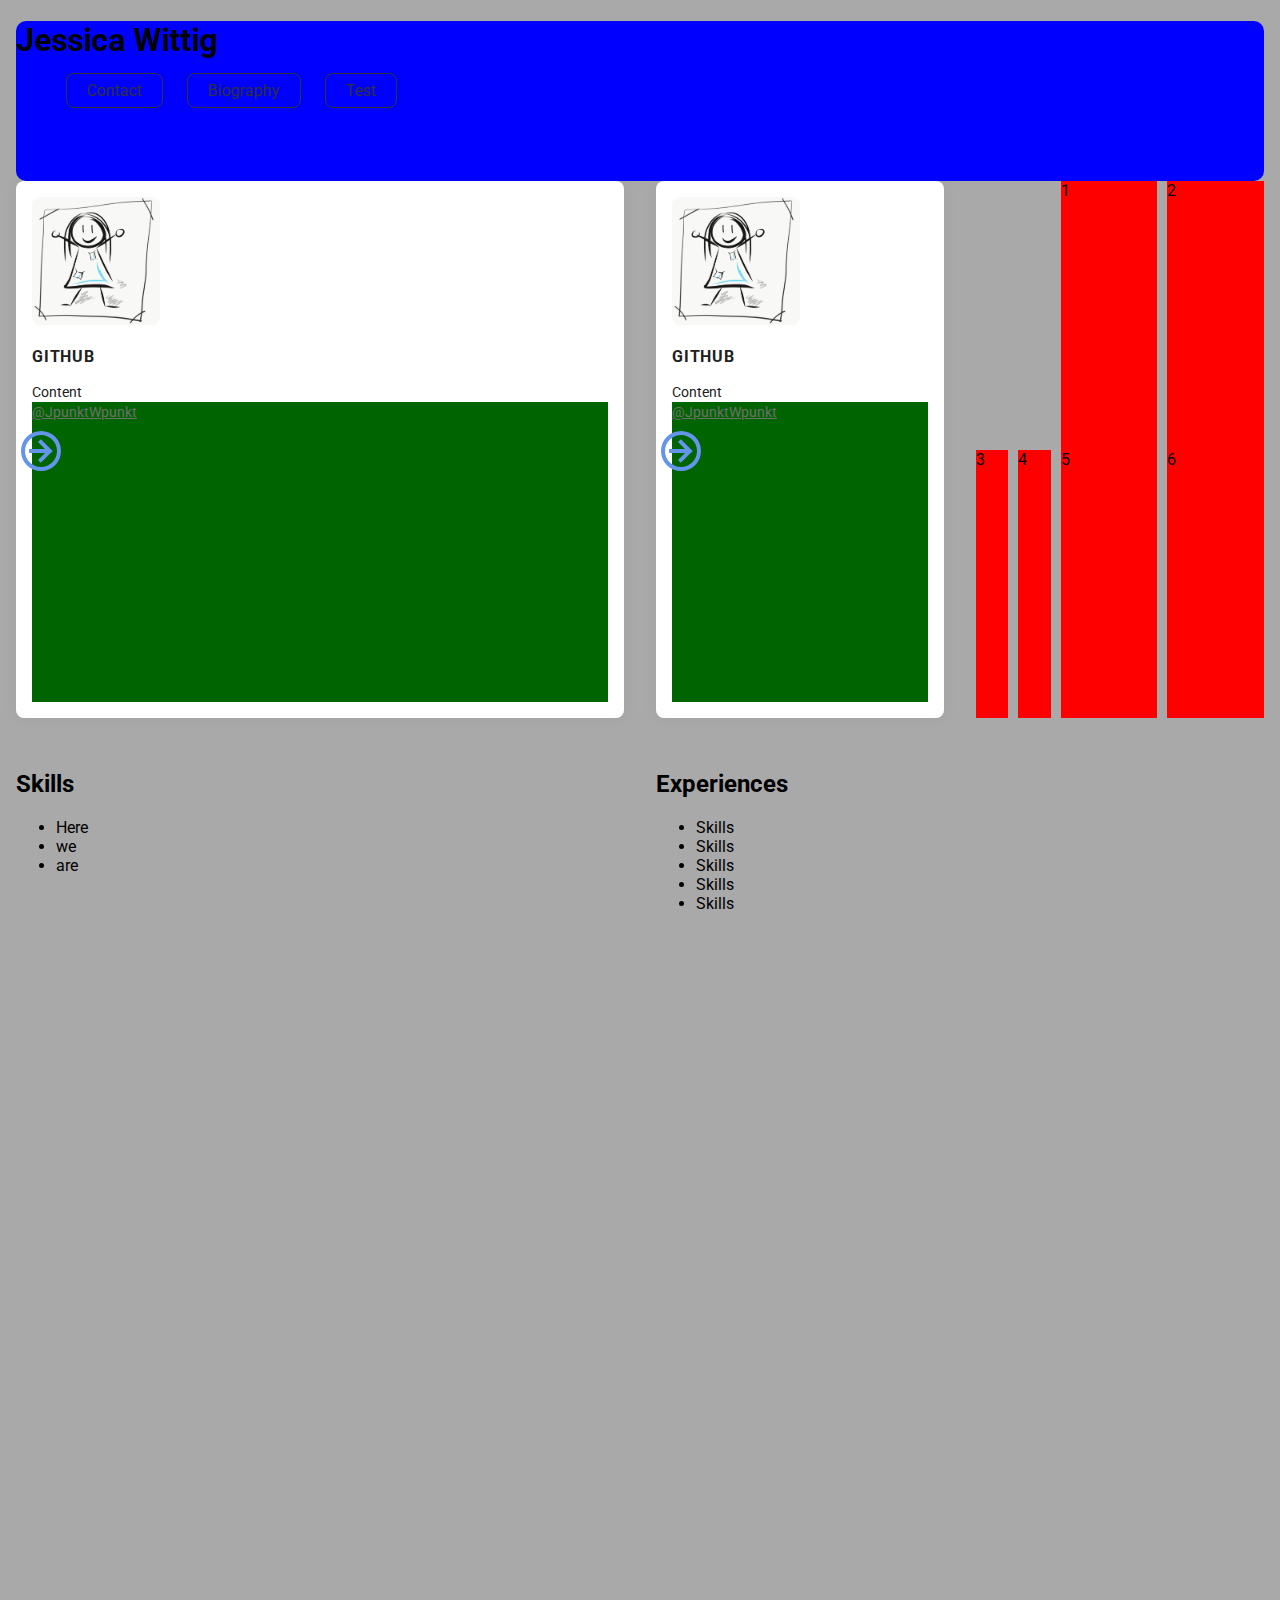
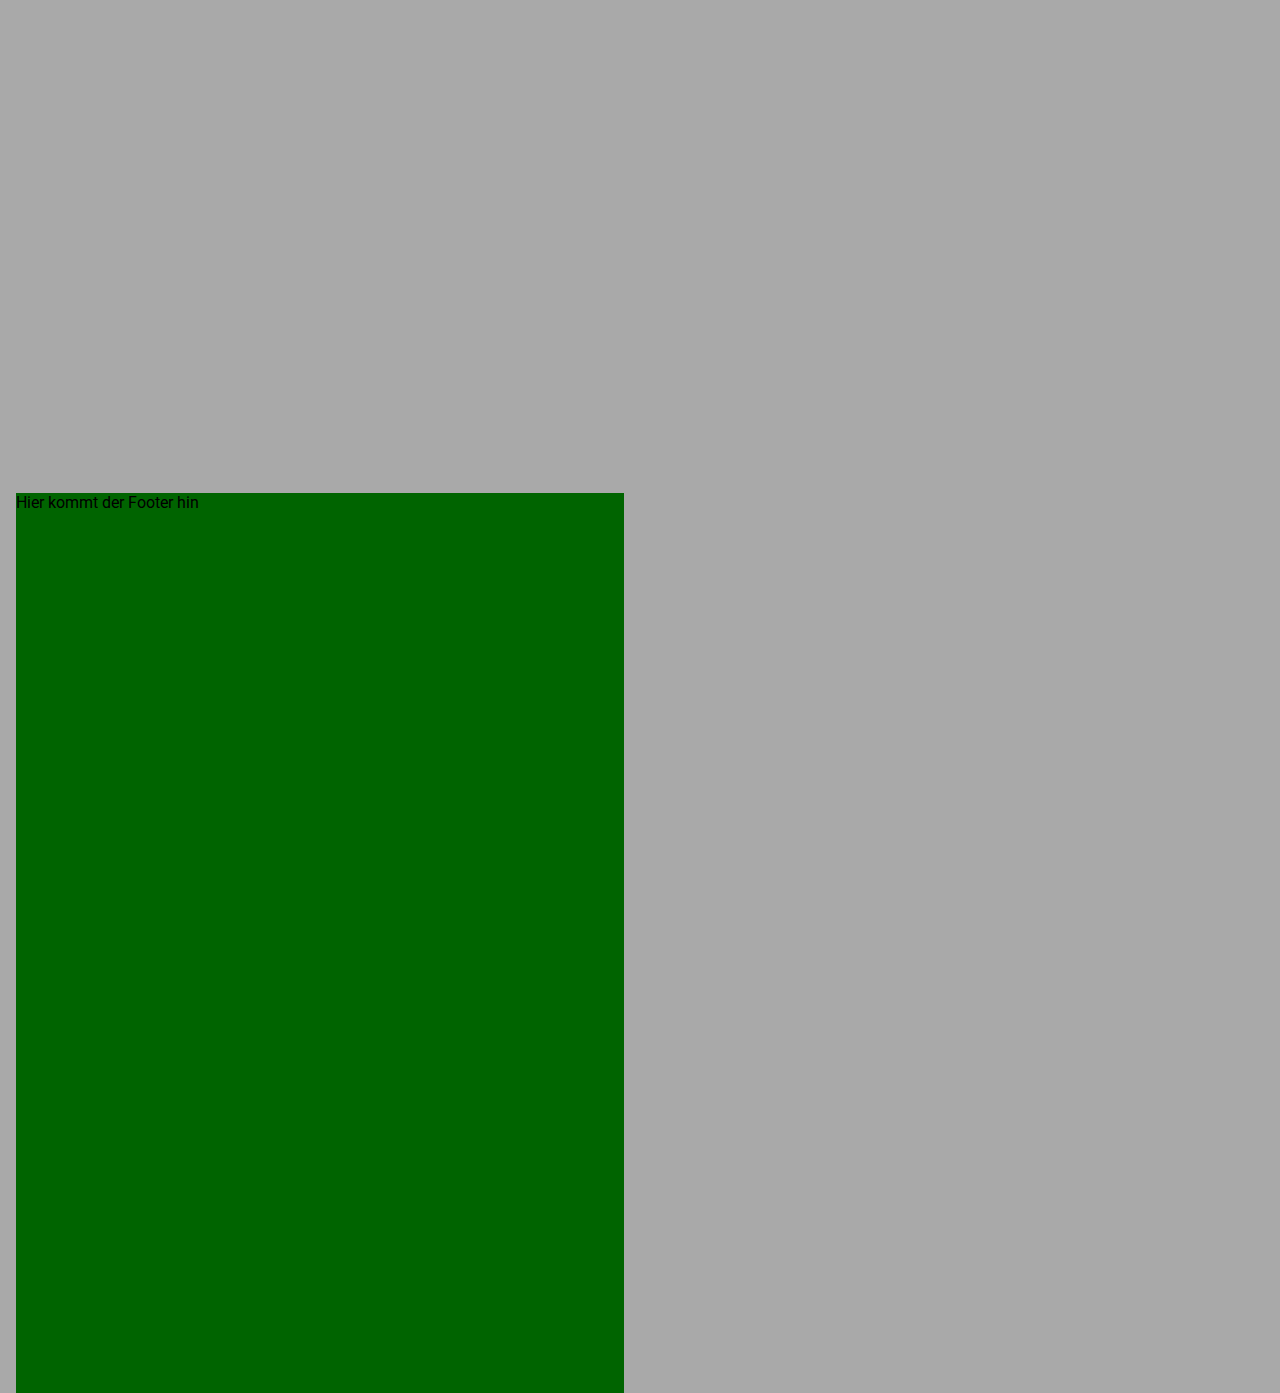
<file: public/index.html>
<!DOCTYPE html>
<html lang="en">
	<head>
		<meta charset="utf-8" />
		<title>HTML App</title>
		<link rel="icon" href="/favicon.ico" />
		<link rel="preconnect" href="https://fonts.googleapis.com" />
		<link rel="preconnect" href="https://fonts.gstatic.com" crossorigin />
		<link rel="preconnect" href="https://fonts.googleapis.com">
		<link rel="preconnect" href="https://fonts.gstatic.com" crossorigin>
		<link href="https://fonts.googleapis.com/css2?family=Roboto:ital,wght@0,100;0,400;1,100;1,400&display=swap"
			  rel="stylesheet">

		<meta name="description" content="My HTML App" />
		<meta name="viewport" content="width=device-width, initial-scale=1" />
		<link rel="stylesheet" href="styles/styles.css" />
	</head>
	<body>
	<div class="wrapper"> <!--dies ist ein umschliessender Container-->
		<header class="main-header"> <!--die Kopfleiste-->

			<h1>Jessica Wittig</h1>
			<nav class="navigation">
				<ul>
					<li><a href="#contact">Contact</a></li>
					<li><a href="#biography">Biography</a></li>
					<li><a href="#test">Test</a></li>  <!--dies ist ein Ankerpunkt, der noch nicht funktioniert-->
				</ul>

			</nav>
		</header>

		<!--Hier beginnt die Socialcard-->
		<div>
			<div class="card__box">
				<div class="card__area">
					<header class="card__header">
						<img
							class="card__image"
							src="images/IMG_0194.jpeg"
							alt="Sketnotes from me"/>
						<h3 class="card__headline">GitHub</h3>
					</header>

					<div>Content</div>
					<footer>
						<div>
							<a class="link--light" href="https://github.com/jpunktwpunkt">@JpunktWpunkt</a>
						</div>
						<button class="icon-button">
							<svg
								class="icon-button" viewBox="0 0 24 24">
								<path fill="currentColor" d="M6,13V11H14L10.5,7.5L11.92,6.08L17.84,12L11.92,17.92L10.5,16.5L14,13H6M22,12A10,10 0 0,1 12,22A10,10 0 0,1 2,12A10,10 0 0,1 12,2A10,10 0 0,1 22,12M20,12A8,8 0 0,0 12,4A8,8 0 0,0 4,12A8,8 0 0,0 12,20A8,8 0 0,0 20,12Z" />
							</svg>
						</button>
					</footer>
				</div>

				<div>
					<div class="card__box">
						<div class="card__area">
							<header class="card__header">
								<img
									class="card__image"
									src="images/IMG_0194.jpeg"
									alt="Sketnotes from me"/>
								<h3 class="card__headline">GitHub</h3>
							</header>

							<div>Content</div>
							<footer>
								<div>
									<a class="link--light" href="https://github.com/jpunktwpunkt">@JpunktWpunkt</a>
								</div>
								<button class="icon-button">
									<svg
										class="icon-button" viewBox="0 0 24 24">
										<path fill="currentColor" d="M6,13V11H14L10.5,7.5L11.92,6.08L17.84,12L11.92,17.92L10.5,16.5L14,13H6M22,12A10,10 0 0,1 12,22A10,10 0 0,1 2,12A10,10 0 0,1 12,2A10,10 0 0,1 22,12M20,12A8,8 0 0,0 12,4A8,8 0 0,0 4,12A8,8 0 0,0 12,20A8,8 0 0,0 20,12Z" />
									</svg>
								</button>
							</footer>
						</div>
<div class="grid">
	<div class="column -start-1">1</div>
	<div class="column">2</div>
	<div class="column">3</div>
	<div class="column">4</div>
	<div class="column">5</div>
	<div class="column">6</div>
</div>


					</div>
				</div>
				<div>
					<h2>Skills</h2>
					<ul>
						<li>Here</li>
						<li>we</li>
						<li>are</li>
					</ul>
				</div>

				<div>
					<h2>Experiences </h2>
					<ul>
						<li>Skills</li>
						<li>Skills</li>
						<li>Skills</li>
						<li>Skills</li>
						<li>Skills</li>
					</ul>
				</div>


<section id="test" class="navigation">
	<h2>Test</h2>
</section>
	<div id="biography" class="navigation">
		<h2>Test</h2>
	</div>


	<!--hier beginnt der Footer -->
	<div>
		<footer id="contact" class="navigation"> <!--Ankertest-->
			<p>Hier kommt der Footer hin</p>
		</footer>
	</div>
	</div><!--hier endet der umarmende Container-->
		</div>
	</div>
	</div>
	</body>
</html>
</file>
<file: public/styles/styles.css>
/*
*Personal Webpage
*Bootcamp neueFische
*/

*,
*::before,
*::after * {
	box-sizing: border-box;
	padding: 0;
}

html {
	scroll-behavior: smooth;
	font-size: 100%;
}

/* Layout* * * * * * */
body {
	font-family: "Roboto", sans-serif;
	font-style: normal;
	font-weight: normal;
	color: black;
	background-color: darkgrey;
	margin: 0 16px;
}

main {
	background-color: indianred;
	width: 100%;
}
/*
.modal {
	height: 80vh;
	overflow: auto;
	background-color: yellow;
	scroll-behavior: smooth;
}
*/
.main-header {
	position: sticky;
	z-index: 2;
	background-color: blue;
	top: 20px;
	border-radius: 10px;
	height: 160px;
}

footer {
	background: darkgreen;
	height: 300px;
}
/* Navigation * * * * * * * * * noch in Arbeit */

.navigation {
	margin: 20px 0 0;
}

.navigation ul li {
	display: inline;
}

.navigation a {
	color: #333;
	text-decoration: none;
	padding: 7px 20px;
	margin: 10px 10px;
	border: 1px solid #333;
	border-radius: 8px;
}

.navigation a:hover {
	color: #333;
	background: #fff;
}

/* Anker* * * * funktioniert noch nicht*/
#test {
	margin-top: 100vh;
	height: 100vh;
}
#contact {
	margin-top: 100vh;
	height: 100vh;
}

#biography {
	margin-top: 100vh;
	height: 100vh;
}
/* Card */ /* Auto Layout -noch in Arbeit */
.card__header {
}
.card__box {
	display: grid;
	grid-template-columns: repeat(2, 1fr);
	gap: 32px;
}

.card__area {
	padding: 16px;
	font-size: 14px;
	line-height: 20px;
	background: #fff;
	color: #202020;
	box-shadow: 0px 0px 16px rgba(0, 0, 0, 0.05);
	border-radius: 8px;
}

.card__image {
	width: 128px;
	height: 128px;
	border-radius: 8px;
}

.card__headline {
	text-transform: uppercase;
	font-weight: bold;
	width: 62px;
	height: 19px;
	color: #202020;
	letter-spacing: 0.05em;
}
.link {
	font-size: 12px;
	line-height: 14px;
	text-decoration: none;
}

.link:hover {
	text-decoration: underline;
}

.link--light {
	color: #6f6f6f;
}

.icon-button {
	/* arrow-right-circle */

	display: flex;
	align-items: center;
	justify-content: center;
	color: cornflowerblue;
	position: static;
	font-size: 24px;
	width: 48px;
	height: 48px;
	left: 0px;
	margin: 0 0 -10px -10px;
	padding: 0;
	border: 0;
	border-radius: 50%;
	background: none;
}
/*an dieser Stelle den Button unsichtbar vergrößern Stichwort: accecibilty */
.icon-button:hover {
	color: red;
}

.icon-button:active {
	background: darkblue;
}

.icon-button_icon {
	height: 1em;
	width: 1em;
}

.grid {
	display: grid;
	grid-template-columns: repeat(2, 1fr) repeat(2, 3fr);
	grid-column-gap: 10px;
}
.column {
	background: red;
}
.-start-1 {
	grid-column-start: 3;
}

/* Burger Menu* * * */

.main-nav {
	display: flex;
	flex-direction: column;
	position: fixed;
	top: 0;
	bottom: 0;
	left: 0;
	width: 300px;
	background: orange;
	transition: transform 2s;
}
.main-nav_link {
	display: block;
	text-decoration: none;
	padding: 10px;
	color: currentColor;
}

.main-nav_link:hover {
	background: black;
}

@media (min-width: 720px) {
	.main-nav {
		display: flex;
		flex-direction: column;
		position: unset;
		width: unset;
	}

	.main-nav--open {
		transform: translateX(0);
	}

	.hero_box {
		/* Hero Mobile */

		position: relative;
		width: 414px;
		height: 896px;

		background: #ffffff;
	}

	.hero {
		background-image: url("public/images/website-hero-mobile.png");
		height: 806px;
		left: 0;
		top: 0;
		background-size: cover;
		background-position: center;
	}

	.hero_content {
		/* Perfect Web Development */

		position: absolute;
		width: 350px;
		height: 112px;
		left: 32px;
		bottom: 175px;
		font-style: normal;
		font-weight: 900;
		font-size: 48px;
		line-height: 56px;
		letter-spacing: 0.02em;
		text-transform: uppercase;

		color: #ffffff;
	}

	.hero_name {
		/* Jessica Wittig */
		position: absolute;
		width: 139px;
		height: 21px;
		left: 32px;
		bottom: 122px;
		font-style: normal;
		font-weight: normal;
		font-size: 18px;
		line-height: 21px;
		/* identical to box height, or 117% */
		color: #ffffff;
	}

	@media (min-width: 800px) {
		.hero_box {
			/* Hero Desktop */

			position: relative;
			width: 1440px;
			height: 1024px;
			flex-direction: row;

			background: #ffffff;
		}

		.hero {
			background-image: url("public/images/website-hero-desktop.png");
			height: 806px;
			left: 0;
			top: 0;
			background-size: cover;
			background-position: center;
		}

		.hero_content {
			/* Perfect Web Development */

			position: absolute;
			width: 1312px;
			height: 84px;
			left: 64px;
			bottom: 240px;
			font-style: normal;
			font-weight: 900;
			font-size: 72px;
			line-height: 84px;
			letter-spacing: 0.02em;
			text-transform: uppercase;

			color: #ffffff;
		}

		.hero_name {
			/* Maria Musterfrau */

			position: absolute;
			width: 278px;
			height: 42px;
			left: 64px;
			bottom: 166px;
			font-style: normal;
			font-weight: normal;
			font-size: 36px;
			line-height: 42px;

			color: #ffffff;
		}
	}
}
</file>
